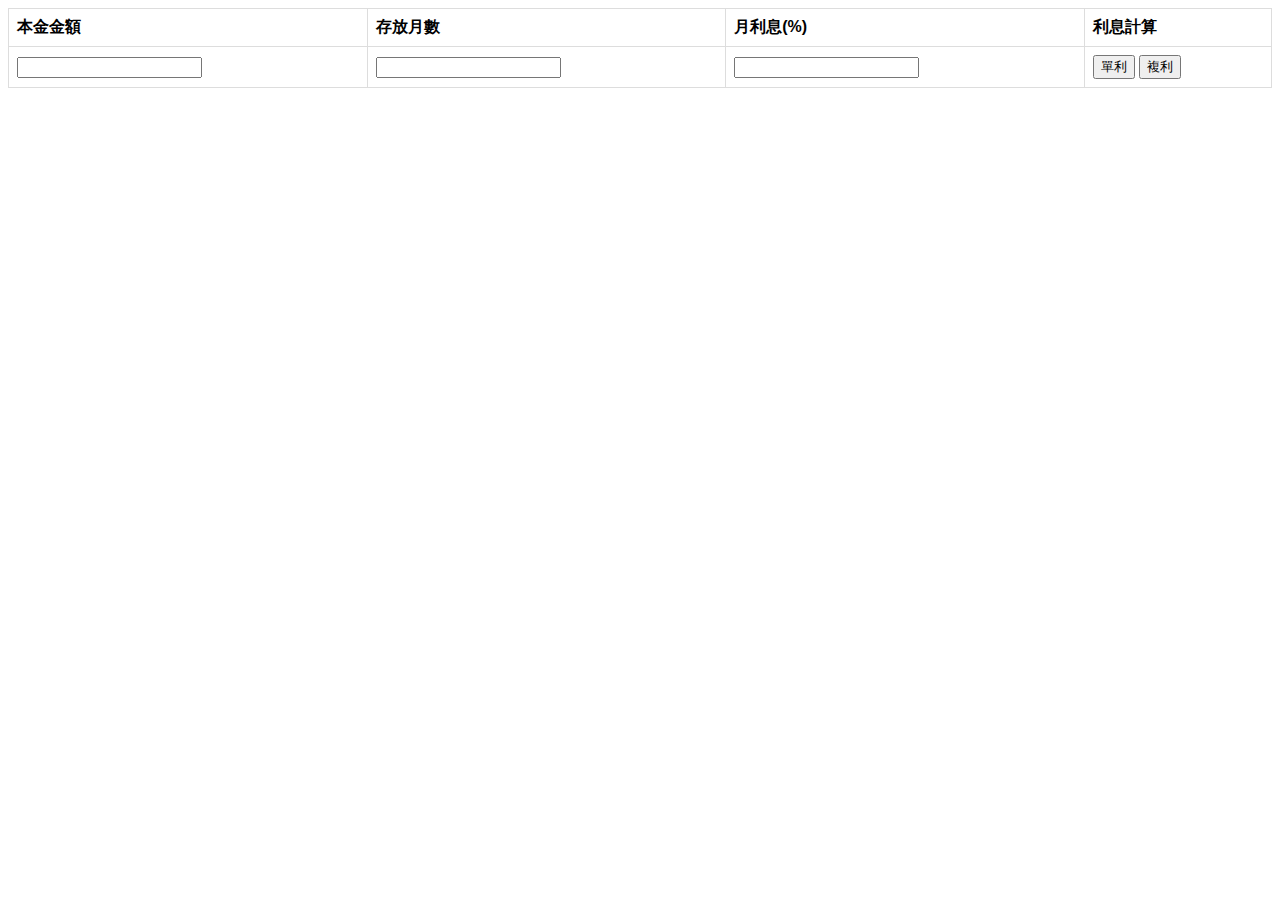
<file: question2/index.html>
<!DOCTYPE HTML>
<html>
<head>
  <meta charset="UTF-8">
  <link rel="stylesheet" href="index.css"></link>
  <title>question2</title>
</head>
<body>
  <div>
    <table>
      <tr>
        <th>本金金額</th>
        <th>存放月數</th>
        <th>月利息(%)</th>
        <th>利息計算</th>
      </tr>
      <tr>
        <td>
          <input id="money" type="text" />
        </td>
        <td>
          <input id="month" type="text" />
        </td>
        <td>
          <input id="monthlyInterest" type="text" />
        </td>
        <td>
          <button id="button-simple-interest">單利</button>
          <button id="button-compound-interest">複利</button>
        </td>
      </tr>
    </table>
    <span id="result"></span>
  </div>
  <script src="index.js"></script>
</body>
</html>
</file>
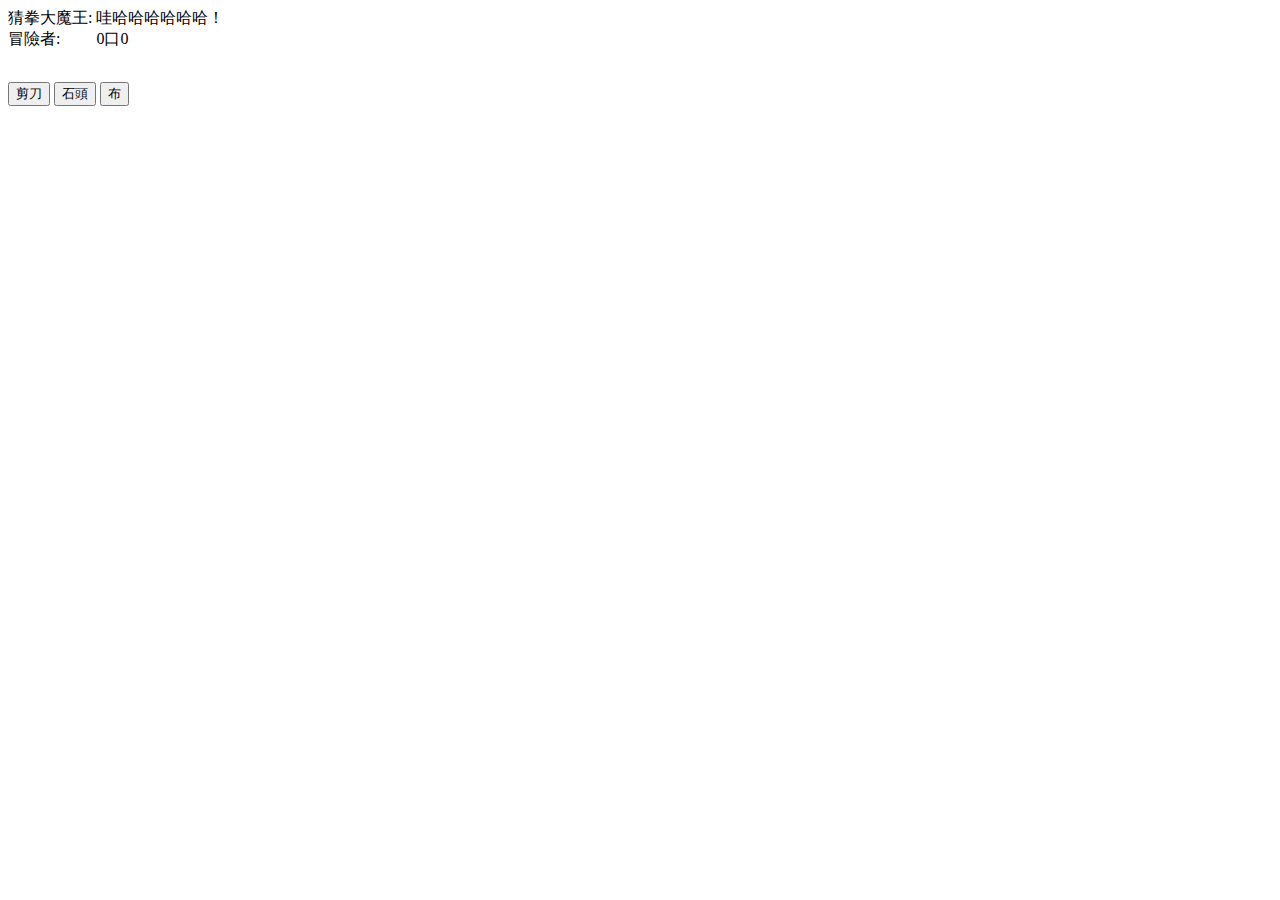
<file: question3/index.html>
<!DOCTYPE HTML>
<html>
<head>
  <meta charset="UTF-8">
  <link rel="stylesheet" href="index.css"></link>
  <title>question3</title>
</head>
<body>
  <div id="npc">
    <span class="name">猜拳大魔王: </span>
    <span id="npcResult">哇哈哈哈哈哈哈！</span>
  </div>
  <div id="player">
    <span class="name">冒險者: </span>
    <span id="playerResult">0口0</span>
  </div>
  <div id="playerChoice">
    <button id="scissors">剪刀</button>
    <button id="stone">石頭</button>
    <button id="paper">布</button>
  </div>
  <div id="combatResult"></div>
  <script src="index.js"></script>
</body>
</html>
</file>
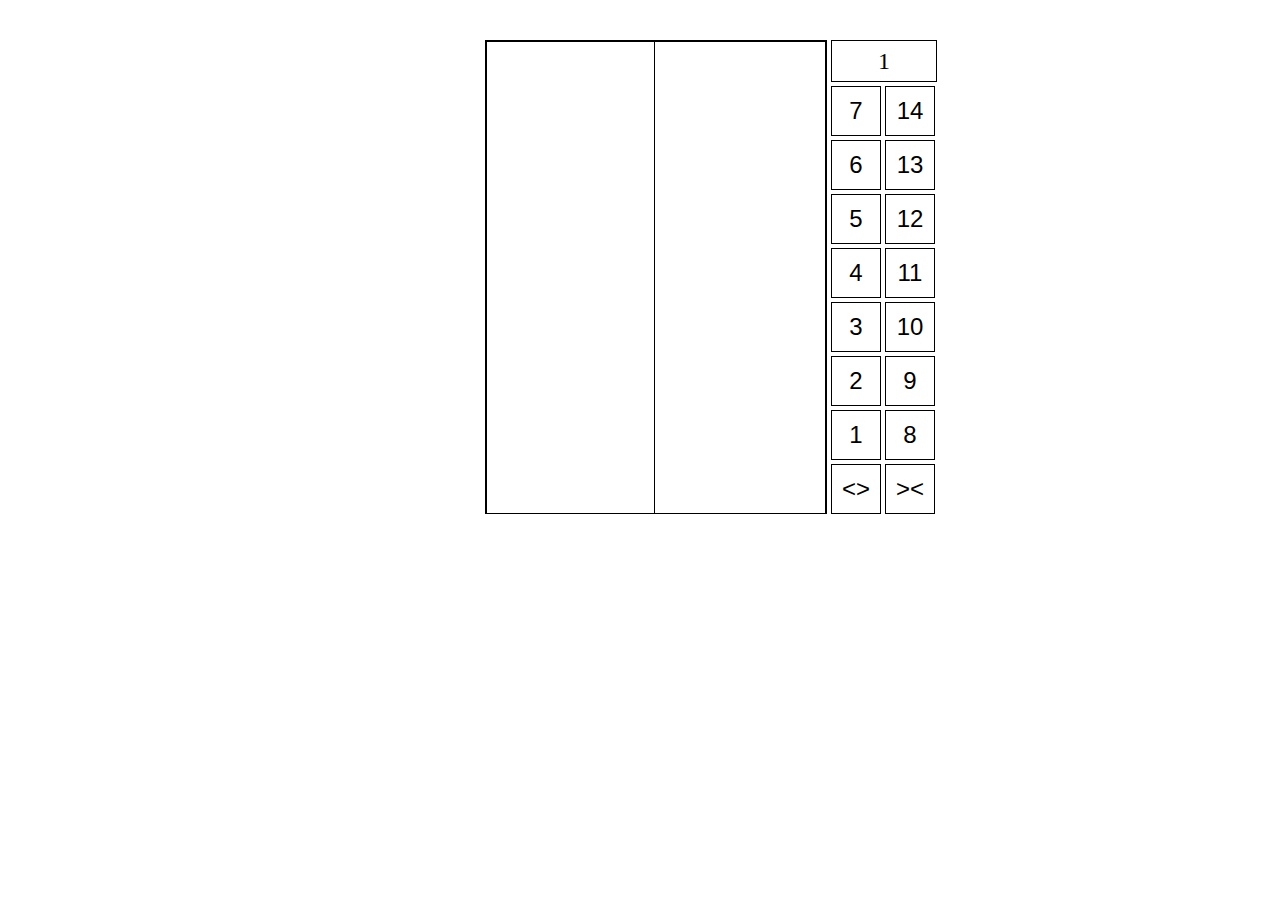
<file: question5/index.html>
<!DOCTYPE HTML>
<html>
<head>
  <meta charset="UTF-8">
  <link rel="stylesheet" href="index.css"></link>
  <title>question5</title>
  <link rel="stylesheet" href="assets/css/elevator.css" />
</head>
<body>
  <div class="container">

    <div id="elevator" class="elevator">
      <div class="door-container">
        <img class="passenger" data-passenger alt="passenger" />
        <div class="door" data-door></div>
      </div>
      <div class="pad" data-pad>
        <div class="screen" data-screen></div>
        <div class="row">
          <button class="btn" data-floor="7">7</button>
          <button class="btn" data-floor="14">14</button>
        </div>
        <div class="row">
          <button class="btn" data-floor="6">6</button>
          <button class="btn" data-floor="13">13</button>
        </div>
        <div class="row">
          <button class="btn" data-floor="5">5</button>
          <button class="btn" data-floor="12">12</button>
        </div>
        <div class="row">
          <button class="btn" data-floor="4">4</button>
          <button class="btn" data-floor="11">11</button>
        </div>
        <div class="row">
          <button class="btn" data-floor="3">3</button>
          <button class="btn" data-floor="10">10</button>
        </div>
        <div class="row">
          <button class="btn" data-floor="2">2</button>
          <button class="btn" data-floor="9">9</button>
        </div>
        <div class="row">
          <button class="btn" data-floor="1">1</button>
          <button class="btn" data-floor="8">8</button>
        </div>
        <div class="row">
          <button class="btn" data-open-door>&lt;&gt;</button>
          <button class="btn" data-close-door>&gt;&lt;</button>
        </div>
      </div><!-- .pad -->
    </div><!-- .elevator -->
  </div><!-- .container -->

  <script src="assets/js/elevator.js"></script>
</body>
</html>
</file>
<file: question2/index.css>
table {
  font-family: arial, sans-serif;
  border-collapse: collapse;
  width: 100%;
}

td, th {
  border: 1px solid #dddddd;
  text-align: left;
  padding: 8px;
}

.invalid {
  color: red;
}
</file>
<file: question3/index.css>
#playerResult {
  padding-left: 32px;
}
#playerChoice {
  padding-top: 32px;
}

#combatResult {
  padding-top: 16px;
}
</file>
<file: question5/index.css>
.container {
  width: 920px;
  margin: 0 auto;
}

#elevator {
  margin: 40px auto;
}

.elevator {
  width: 310px;
  margin: 0 auto;
  white-space: nowrap;
}

.elevator .door {
  display: inline-block;
  width: 340px;
  border: 1px solid #000000;
  height: 420px;
  vertical-align: top;
  position: relative;
  overflow: hidden;
}

.elevator .door:before,
.elevator .door:after {
  transition: 2s all ease-in-out;
  content: ' ';
  border: 1px solid #000;
  display: block;
  width: 50%;
  height: 100%;
  position: absolute;
}
.elevator .door:before {
  left: 0;
}
.elevator .door:after {
  right: 0;
}

.elevator .door.opened:before {
  left: -48%;
}
.elevator .door.opened:after {
  right: -48%;
}

.elevator .pad {
  display: inline-block;
  vertical-align: top;
}

.elevator .screen {
  width: 104px;
  height: 40px;
  border: 1px solid #000000;
  margin-bottom: 4px;
  font-size: 24px;
  text-align: center;
  line-height: 40px;
}

.elevator .btn {
  font-size: 24px;
  width: 50px;
  height: 50px;
  background-color: #ffffff;
  border: 1px solid #000000;
  cursor: pointer;
}

.elevator .btn.on {
  background-color: #ffbf00;
}

.elevator .row {
  white-space: nowrap;
  margin-bottom: 4px;
}
</file>
<file: question5/assets/css/elevator.css>
.container {
  width: 920px;
  margin: 0 auto;
}

#elevator {
  margin: 40px auto;
}

.elevator {
  width: 310px;
  margin: 0 auto;
  white-space: nowrap;
}

.elevator .door-container {
  display: inline-block;
  position: relative;
}

.elevator .door-container .passenger {
  position: absolute;
  display: block;
  bottom: 0;
  margin-left: auto;
  margin-right: auto;
  left: 0;
  right: 0;
  transition: 3s all;
}
.elevator .door-container .passenger.walking {
  transform: scale(1.8);
  bottom: -160%;
}

.elevator .door {
  display: inline-block;
  width: 340px;
  border: 1px solid #000000;
  height: 472px;
  vertical-align: top;
  position: relative;
  overflow: hidden;
}

.elevator .door:before,
.elevator .door:after {
  transition: 1s all ease-in-out;
  content: ' ';
  border: 1px solid #000;
  display: block;
  width: 50%;
  height: 100%;
  position: absolute;
  background-color: #ffffff;
}
.elevator .door:before {
  left: 0;
}
.elevator .door:after {
  right: 0;
}

.elevator .door.opened:before {
  left: -48%;
}
.elevator .door.opened:after {
  right: -48%;
}

.elevator .pad {
  display: inline-block;
  vertical-align: top;
}

.elevator .screen {
  width: 104px;
  height: 40px;
  border: 1px solid #000000;
  margin-bottom: 4px;
  font-size: 24px;
  text-align: center;
  line-height: 40px;
}

.elevator .btn {
  outline: 0;
  font-size: 24px;
  width: 50px;
  height: 50px;
  background-color: #ffffff;
  border: 1px solid #000000;
  cursor: pointer;
}

.elevator .btn.on {
  background-color: #ffbf00;
}

.elevator .row {
  white-space: nowrap;
  margin-bottom: 4px;
}

.no-transition {
  transition: none !important;
}
</file>
